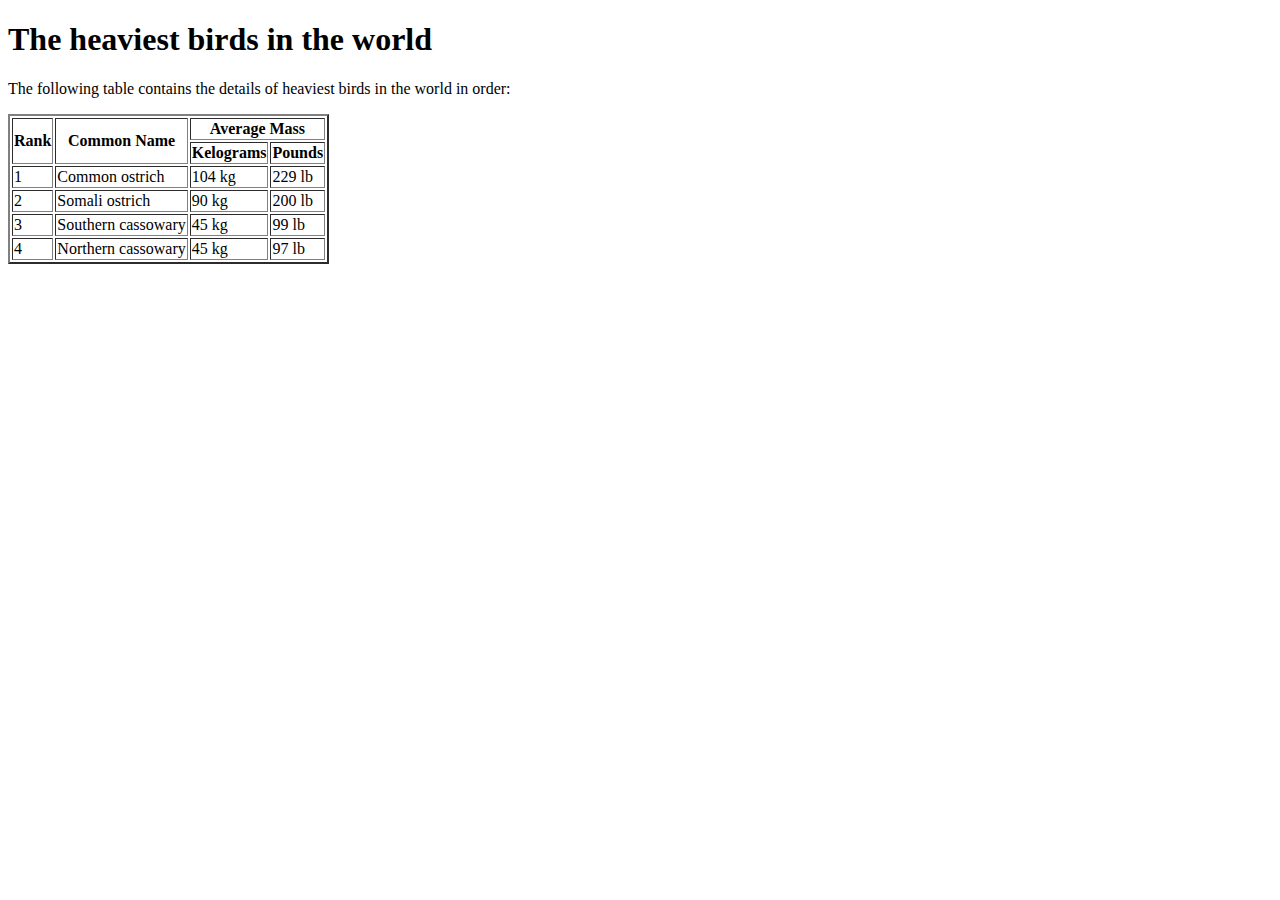
<file: Basic-HTML-Projects/heaviest_birds/index.html>
<!DOCTYPE html>
<html lang="en">

<head>
    <meta charset="UTF-8">
    <meta name="viewport" content="width=device-width, initial-scale=1.0">
    <title>Heaviest Birds</title>
</head>

<body>
    <h1>The heaviest birds in the world</h1>
    <p>The following table contains the details of heaviest birds in the world in order:</p>
    <table border="2">
        <thead>
            <tr>
                <th rowspan="2">Rank</th>
                <th rowspan="2">Common Name</th>
                <th colspan="2">Average Mass</th>
            </tr>
            <tr>
                <th>Kelograms</th>
                <th>Pounds</th>
            </tr>
        </thead>
        <tbody>
            <tr>
                <td>1</td>
                <td>Common ostrich</td>
                <td>104 kg</td>
                <td>229 lb</td>
            </tr>
            <tr>
                <td>2</td>
                <td>Somali ostrich</td>
                <td>90 kg</td>
                <td>200 lb</td>
            </tr>
            <tr>
                <td>3</td>
                <td>Southern cassowary</td>
                <td>45 kg</td>
                <td>99 lb</td>
            </tr>
            <tr>
                <td>4</td>
                <td> Northern cassowary </td>
                <td>45 kg</td>
                <td>97 lb</td>
            </tr>

        </tbody>
    </table>
</body>

</html>
</file>
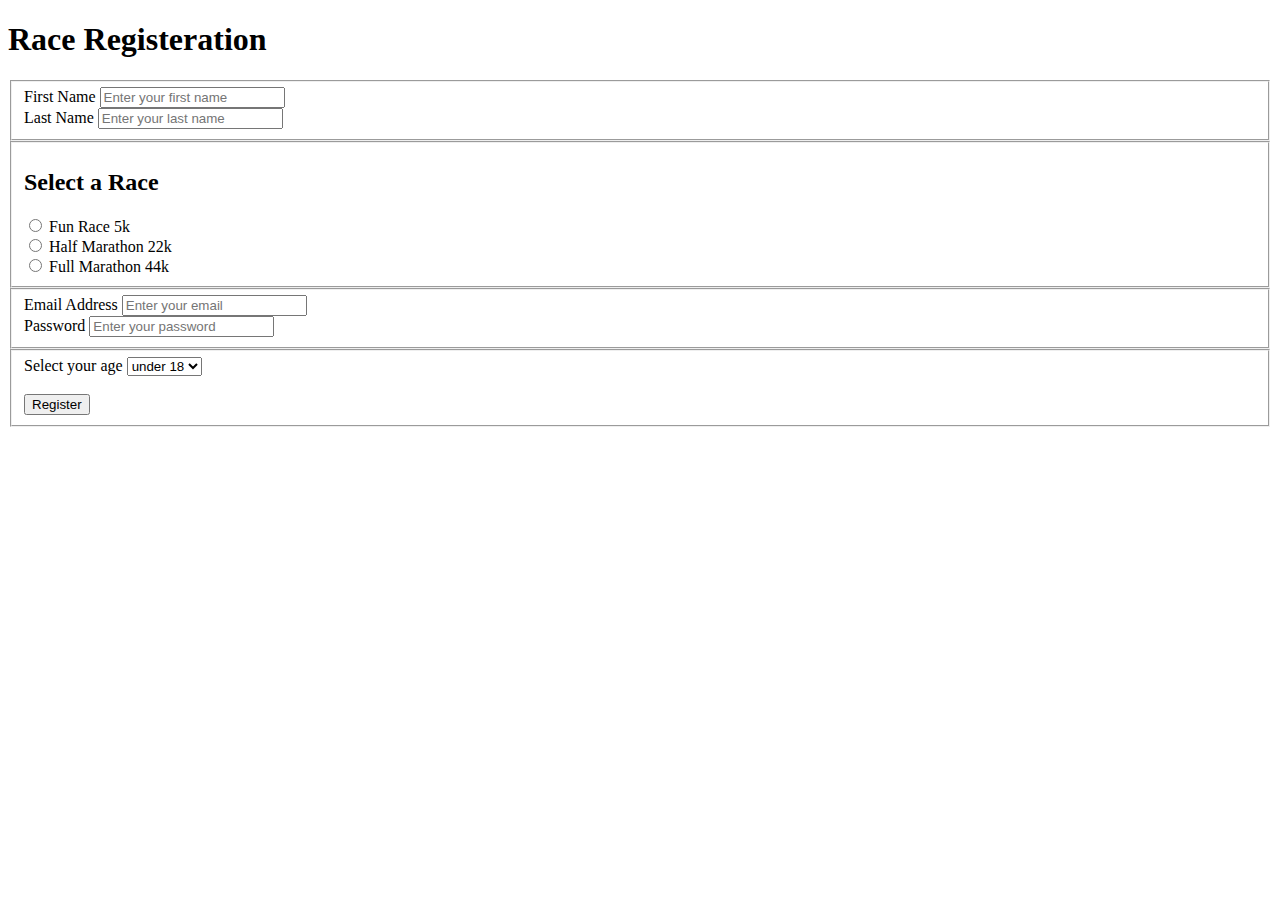
<file: Basic-HTML-Projects/race_registration/index.html>
<!DOCTYPE html>
<html lang="en">

<head>
    <meta charset="UTF-8">
    <meta name="viewport" content="width=device-width, initial-scale=1.0">
    <title>Race Registeration</title>
</head>

<body>
    <h1>Race Registeration</h1>
    <form action="">
        <fieldset>
            <label for="firstname">First Name</label>
            <input type="text" id="firstname" placeholder="Enter your first name" name="firstname" required><br>
            <label for="lastname">Last Name</label>
            <input type="text" id="lastname" name="lastname" placeholder="Enter your last name" required>
        </fieldset>
        <fieldset>
            <h2>Select a Race</h2>
            <input type="radio" name="race" id="funrace" value="funrace">
            <label for="funrace">Fun Race 5k</label><br>
            <input type="radio" name="race" id="halfmarathon" value="halfmarathon">
            <label for="halfmarathon">Half Marathon 22k</label><br>
            <input type="radio" name="race" id="fullmarathon" value="fullmarathon">
            <label for="fullmarathon">Full Marathon 44k</label>
        </fieldset>
        <fieldset>
            <label for="email">Email Address</label>
            <input type="email" name="email" id="email" placeholder="Enter your email" required><br>
            <label for="password">Password</label>
            <input type="password" name="password" id="password" placeholder="Enter your password" required>
        </fieldset>
        <fieldset>
            <label for="age">Select your age</label>
            <select name="age" id="age">
                <option value="kids">under 18</option>
                <option value="youth">18 - 30</option>
                <option value="adults">30 - 50</option>
                <option value="seniors">50 +</option>
            </select>
            <br><br>
            <button>Register</button>
        </fieldset>
    </form>
</body>

</html>
</file>
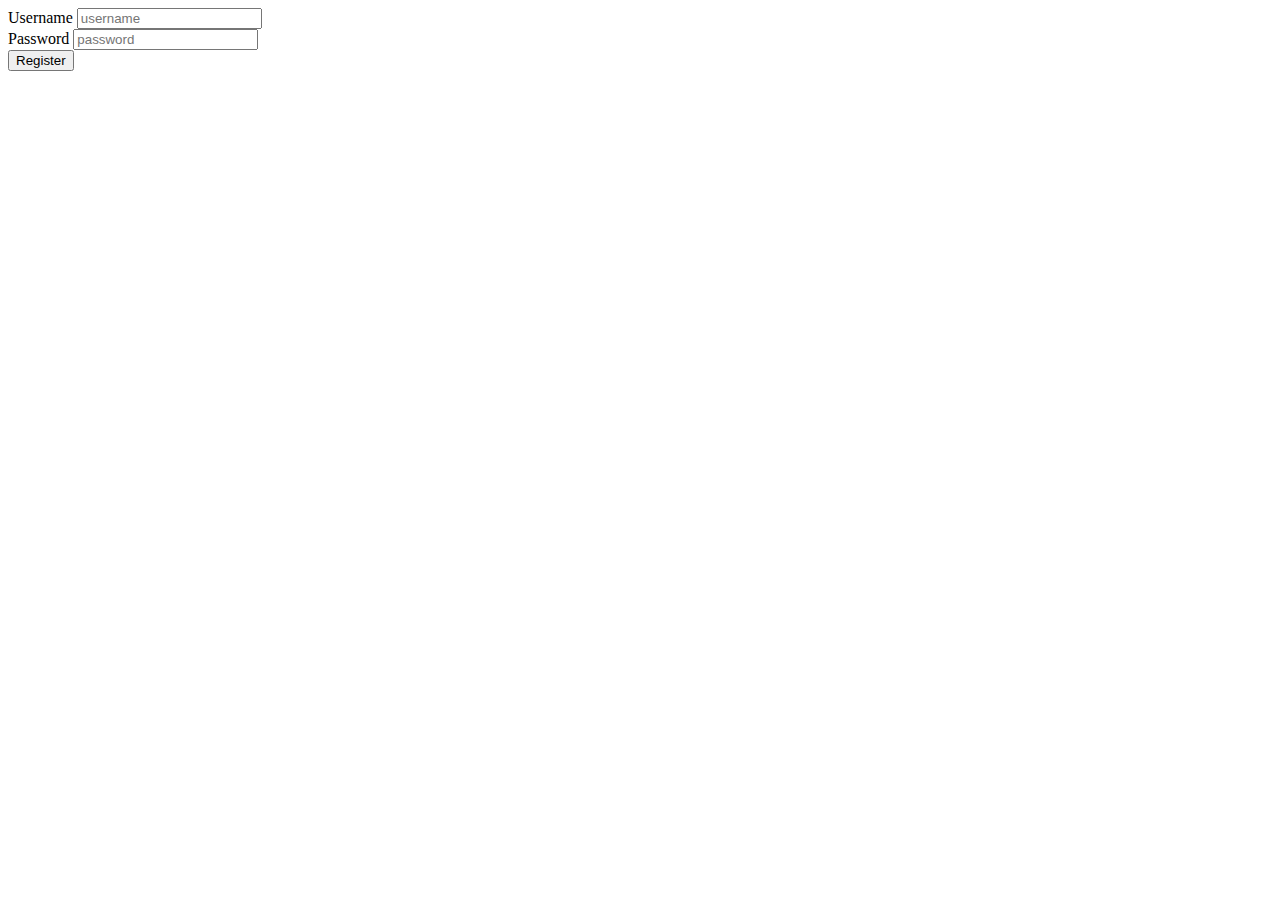
<file: Basic-HTML-Projects/register/index.html>
<!DOCTYPE html>
<html lang="en">

<head>
    <meta charset="UTF-8">
    <meta name="viewport" content="width=device-width, initial-scale=1.0">
    <title>Register</title>
</head>

<body>
    <form action="">
        <div>
            <label for="username">Username</label>
            <input type="text" name="Username" id="username" placeholder="username" minlength="5" maxlength="20"
                required>
        </div>
        <div>
            <label for="password">Password</label>
            <input type="password" name="password" id="password" placeholder="password" minlength="5" maxlength="8"
                required>
        </div>
        <div>
            <button>Register</button>
        </div>
    </form>
</body>

</html>
</file>
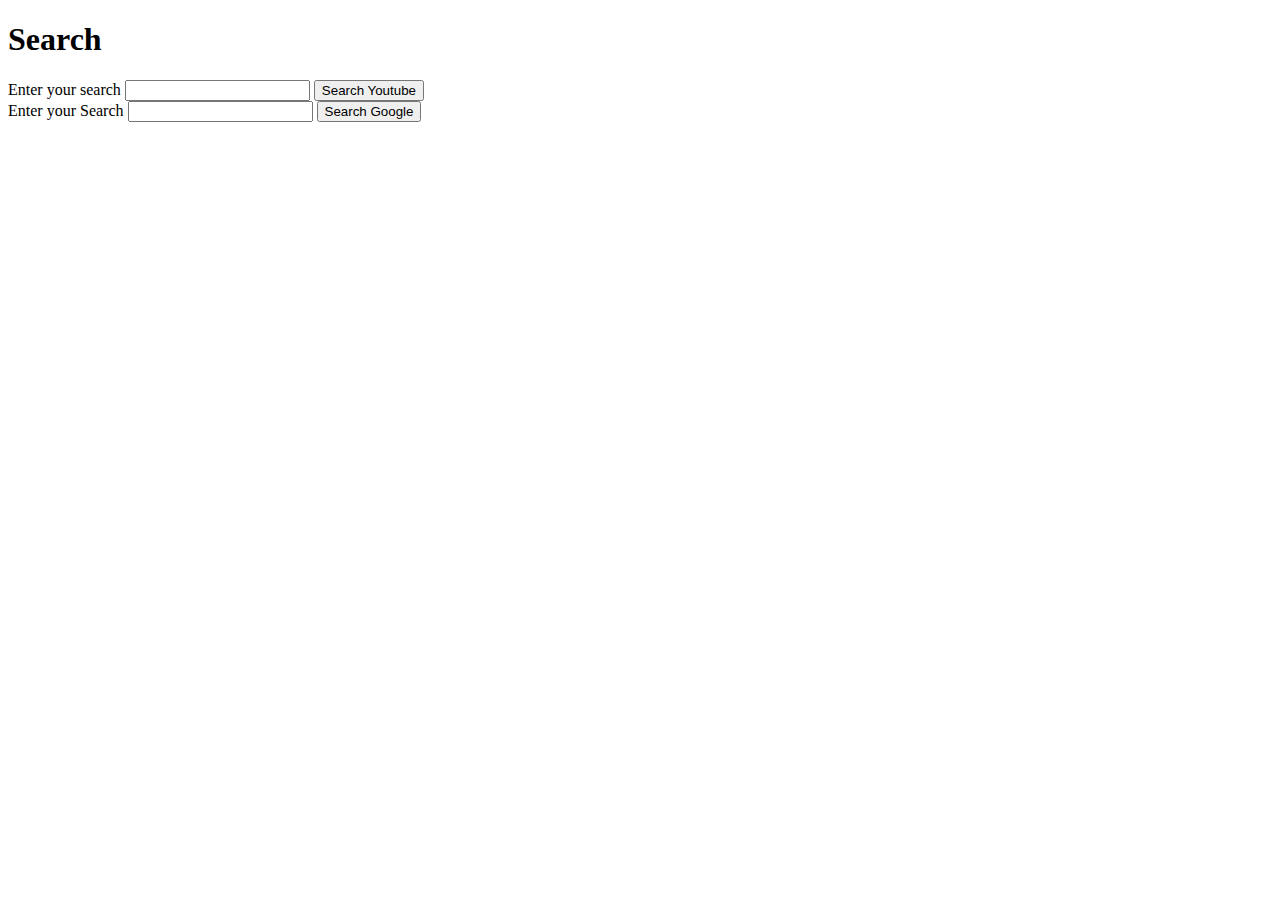
<file: Basic-HTML-Projects/search/index.html>
<!DOCTYPE html>
<html lang="en">

<head>
    <meta charset="UTF-8">
    <meta name="viewport" content="width=device-width, initial-scale=1.0">
    <title>Search</title>
</head>

<body>
    <h1>Search</h1>
    <form action="https://www.youtube.com/results">
        <label for="search-youtube">Enter your search</label>
        <input type="text" id="search-youtube" name="search_query">
        <button>Search Youtube</button>
    </form>
    <form action="https://www.google.com/search">
        <label for="search-google">Enter your Search</label>
        <input type="text" name="q" id="search-google">
        <button>Search Google</button>
    </form>
</body>

</html>
</file>
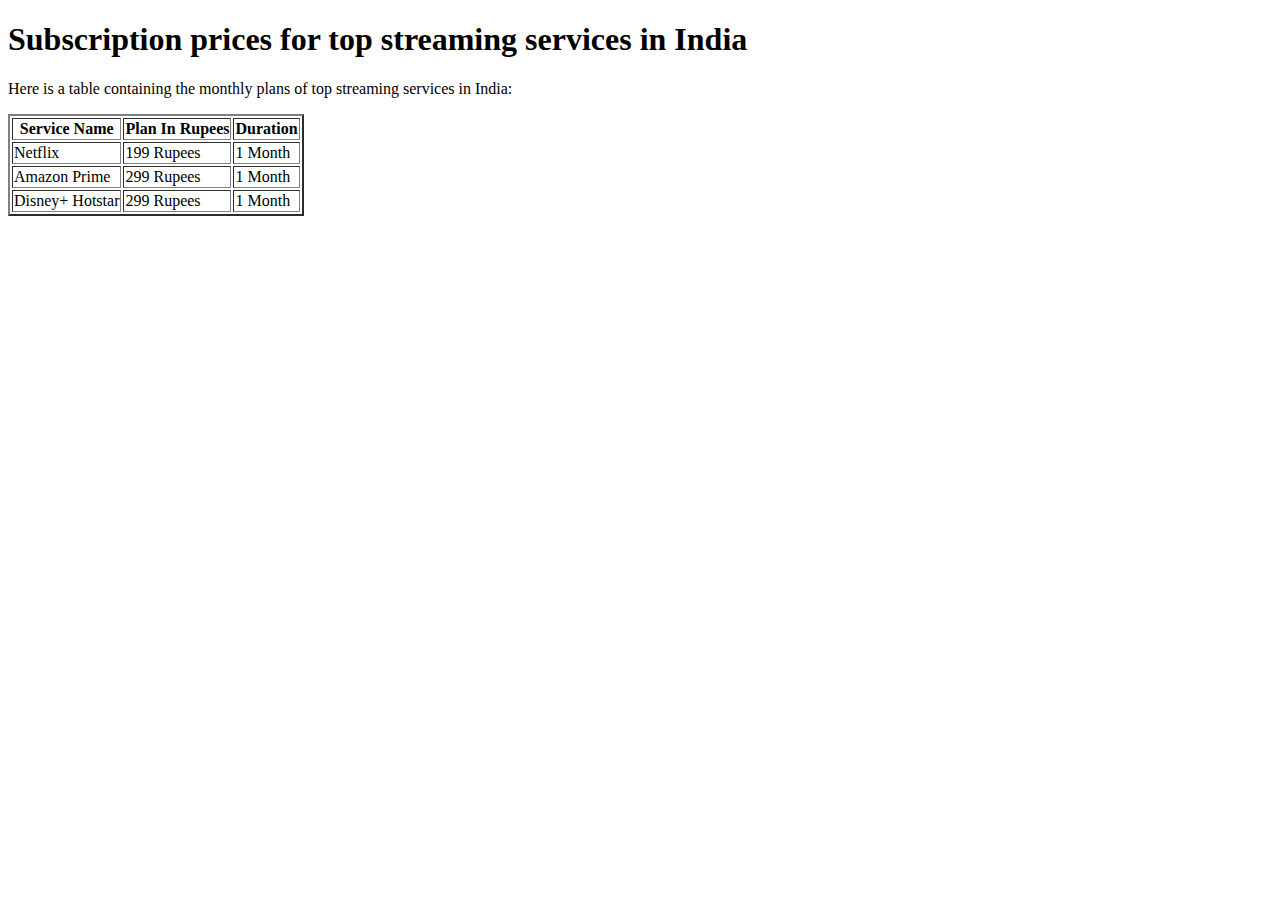
<file: Basic-HTML-Projects/subscription/index.html>
<!DOCTYPE html>
<html lang="en">

<head>
    <meta charset="UTF-8">
    <meta name="viewport" content="width=device-width, initial-scale=1.0">
    <title>Streaming Services</title>
</head>

<body>
    <h1>Subscription prices for top streaming services in India</h1>
    <p>Here is a table containing the monthly plans of top streaming services in India:</p>

    <table border="2">
        <thead>
            <th>Service Name</th>
            <th>Plan In Rupees </th>
            <th>Duration</th>
        </thead>
        <tbody>
            <tr>
                <td>Netflix</td>
                <td>199 Rupees</td>
                <td>1 Month</td>
            </tr>
            <tr>
                <td>Amazon Prime</td>
                <td>299 Rupees</td>
                <td>1 Month</td>
            </tr>
            <tr>
                <td>Disney+ Hotstar</td>
                <td>299 Rupees</td>
                <td>1 Month</td>
            </tr>
        </tbody>
    </table>
</body>

</html>
</file>
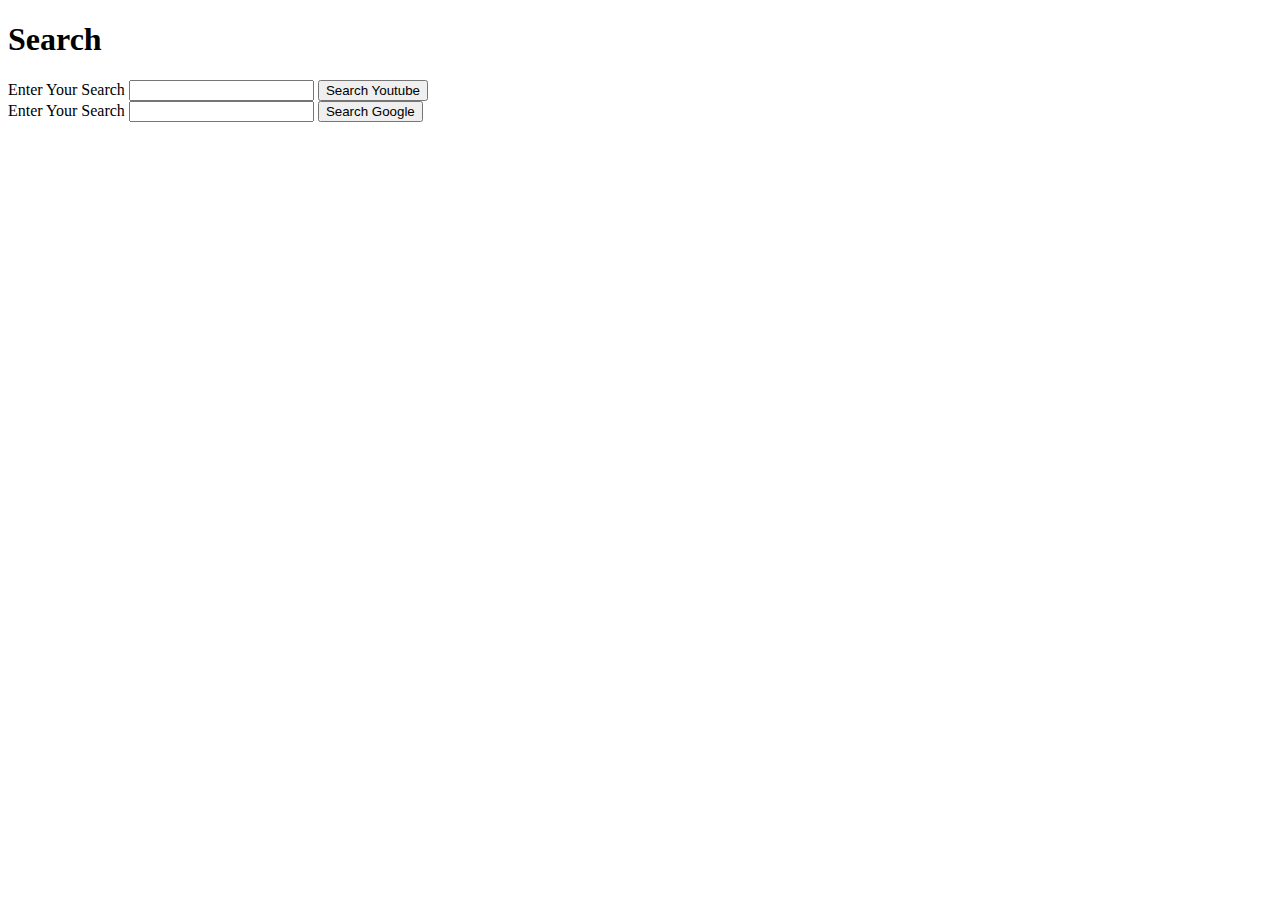
<file: basic_projects/search/index.html>
<!DOCTYPE html>
<html lang="en">

<head>
    <meta charset="UTF-8">
    <meta name="viewport" content="width=device-width, initial-scale=1.0">
    <title>Search</title>
</head>

<body>
    <h1>Search</h1>
    <form action="https://www.youtube.com/results">
        <label for="search-youtube">Enter Your Search</label>
        <input type="text" id="search-youtube" name="search_query">
        <button>Search Youtube</button>
    </form>
    <form action="https://www.google.com/search">
        <label for="search-google">Enter Your Search</label>
        <input type="text" name="q" id="search-google">
        <button>Search Google</button>
    </form>
</body>

</html>
</file>
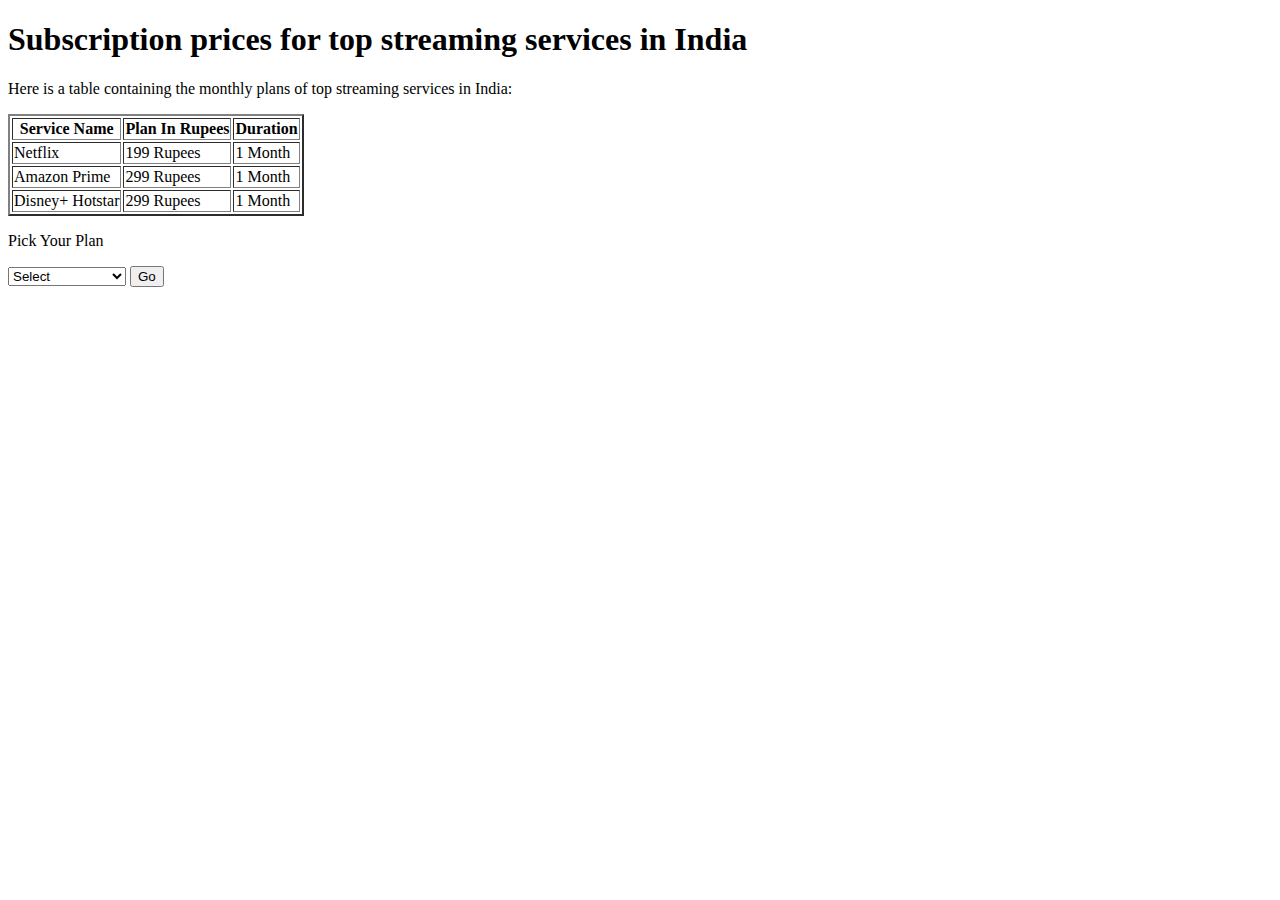
<file: basic_projects/subscription/index.html>
<!DOCTYPE html>
<html lang="en">

<head>
    <meta charset="UTF-8">
    <meta name="viewport" content="width=device-width, initial-scale=1.0">
    <title>Streaming Services</title>
</head>

<body>
    <h1>Subscription prices for top streaming services in India</h1>
    <p>Here is a table containing the monthly plans of top streaming services in India:</p>

    <table border="2">
        <thead>
            <th>Service Name</th>
            <th>Plan In Rupees </th>
            <th>Duration</th>
        </thead>
        <tbody>
            <tr>
                <td>Netflix</td>
                <td>199 Rupees</td>
                <td>1 Month</td>
            </tr>
            <tr>
                <td>Amazon Prime</td>
                <td>299 Rupees</td>
                <td>1 Month</td>
            </tr>
            <tr>
                <td>Disney+ Hotstar</td>
                <td>299 Rupees</td>
                <td>1 Month</td>
            </tr>
        </tbody>
    </table>
    <p>Pick Your Plan</p>
    <form action="">
        <select name="plans" id="plans">
            <option value="select">Select</option>
            <option value="netflix">Netflix</option>
            <option value="amazon">Amazon Prime</option>
            <option value="disney">Disney+ Hotstar</option>
        </select>
        <button>Go</button>
    </form>
</body>

</html>
</file>
